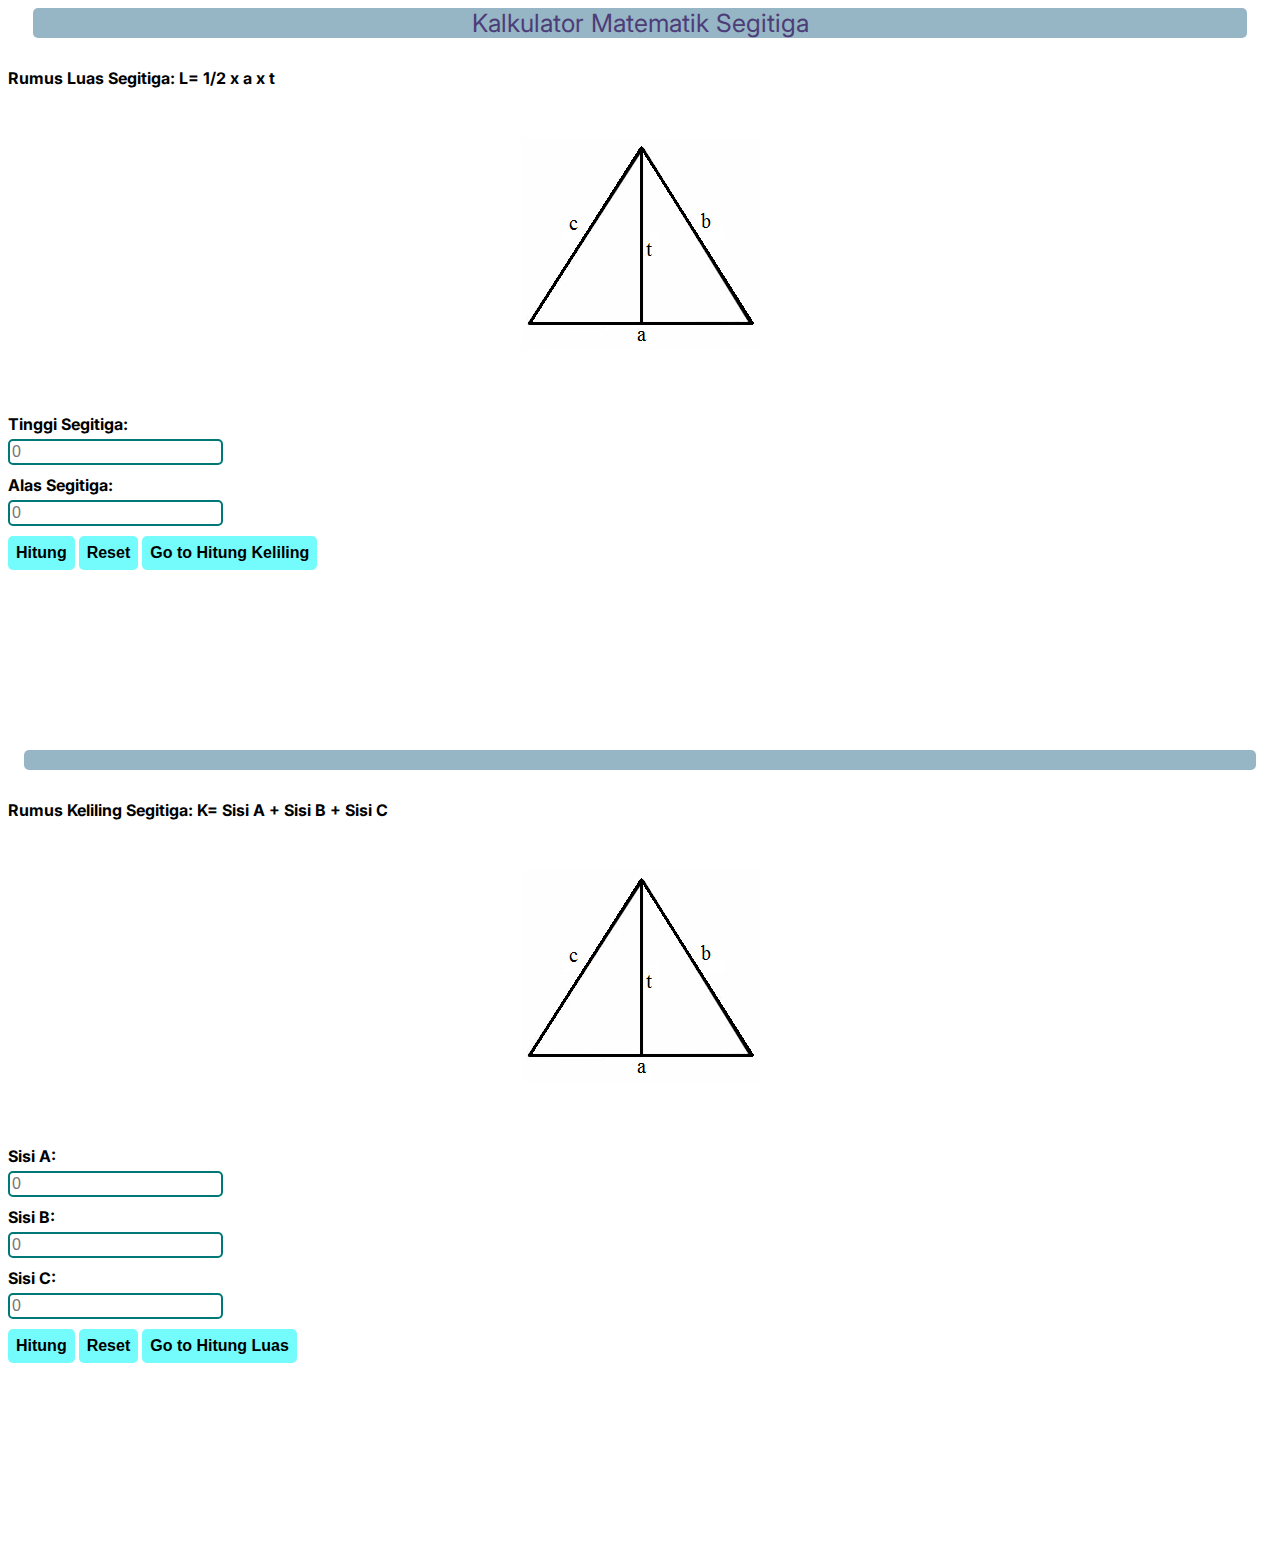
<file: index.html>
<!DOCTYPE html>
<html lang="en">
<head>
    <meta charset="UTF-8">
    <meta name="viewport" content="width=device-width, initial-scale=1.0">
    <link rel="stylesheet" href="css/style.css">
    <link rel="preconnect" href="https://fonts.googleapis.com">
    <link rel="preconnect" href="https://fonts.gstatic.com" crossorigin>
    <link href="https://fonts.googleapis.com/css2?family=Bricolage+Grotesque:opsz@10..48&family=Inter&display=swap" rel="stylesheet">
    <title>Kalkulator Matematik Segitiga</title>
</head>

<script src="js/script.js"></script>

<body>
    
    <header>Kalkulator Matematik Segitiga

    </header>
    <main>
        <br>
        <strong>Rumus Luas Segitiga:
            <p1>L= 1/2 x a x t</p1>
        </strong>
        
        <div class="container">
            <img src="asset/segitiga.png" alt="gambar segitiga">
        </div>
        <br>
        <br>  
        <section class="section">
            <label for="tinggi-input">Tinggi Segitiga:</label>
            <input type="number" id="tinggi1" placeholder="0">
        </section>

        <section class="section">
            <label for="alas-input">Alas Segitiga:</label>
            <input type="number" id="alas1" placeholder="0">
        </section>

         <section>
            <button onclick="hitung1()" id="hitung1">Hitung</button>
            <button onclick="reset1()">Reset</button>
            <button id="kehtml2">Go to Hitung Keliling</button>
        </section>

        <section>
            <p id="hasil1"></p>   
        </section>
        
        <hr>
        <br>
        <strong id="bagianbawah">Rumus Keliling Segitiga:
            <p1>K= Sisi A + Sisi B + Sisi C</p1>
        </strong>
        
        <div class="container">
            <img src="asset/segitiga.png" alt="gambar segitiga">
        </div>
        <br>
        <br>  
        <section class="section">
            <label for="SisiA">Sisi A:</label>
            <input type="number" id="SisiA" placeholder="0">
        </section>

        <section class="section">
            <label for="SisiB">Sisi B:</label>
            <input type="number" id="SisiB" placeholder="0">
        </section>

        <section class="section">
            <label for="SisiC">Sisi C:</label>
            <input type="number" id="SisiC" placeholder="0">
        </section>

        <section>
            <button onclick="hitung2()" id="hitung2">Hitung</button>
            <button onclick="reset2()">Reset</button>
            <button id="kehtml1">Go to Hitung Luas</button>
        </section>

        <section>
            <p id="hasil2"></p>    
        </section>
    </main>


    <footer>
        <!-- footer belum di kasih contoh kak huhu T_T -->
    </footer>
</body>
</html>
</file>
<file: css/style.css>
@charset "UTH-8";

title {
    text-align: center;
}

body {
    font-family: 'inter', sans-serif;
}

header {
    background-color: #96B6C5;
    color: #4D3C77;
    text-align: center;
    margin-left: 1em;
    margin-right: 1em;
    margin-bottom: 10px;
    border-radius: 5px;
    font-size: 25px ;
}

.input-section {
    display: flex;
    flex-direction: column;
}

label {
    display: block;
    margin-top: 10px;
    margin-bottom: 5px;
    font-size: 16px;
    font-weight: bold;
}

 input {
    padding: 2px;
    border: 2px solid rgb(1, 120, 120);
    border-radius: 5px;
    font-size: 16px;
    outline: none;
    box-shadow: none;
 }

 input:focus {
    border-color: rgb(2, 203, 203);
    outline: 5px;
    box-shadow: 10px;  
 }

.container {
    margin-top: 50px;
    margin-bottom: 10px;
    text-align: center;
}

 button {
    padding: 8px;
    text-align: center;
    font-size: 16px;
    font-weight: bold;
    margin-top: 10px;
    margin-bottom: 30px;
    background-color: rgb(116, 252, 252);
    border-radius: 5px;
    cursor: pointer;
    border: none;
 }
 
 button:focus {
    border-color: rgb(2, 203, 203);
    outline: none;
    box-shadow: 10px;
 }

 button:hover {
    background-color: rgb(87, 227, 227);
}

button:active {
    transform: translateY(1px);
}

p {
    margin-bottom: 150px;
    margin-top: 10px;
}

hr {
    border: solid #96B6C5 10px;
    margin-bottom: 10px;
    margin-top: 10px;
    border-radius: 5px;
    margin-left: 1em;
    margin-right: 1em;
}
</file>
